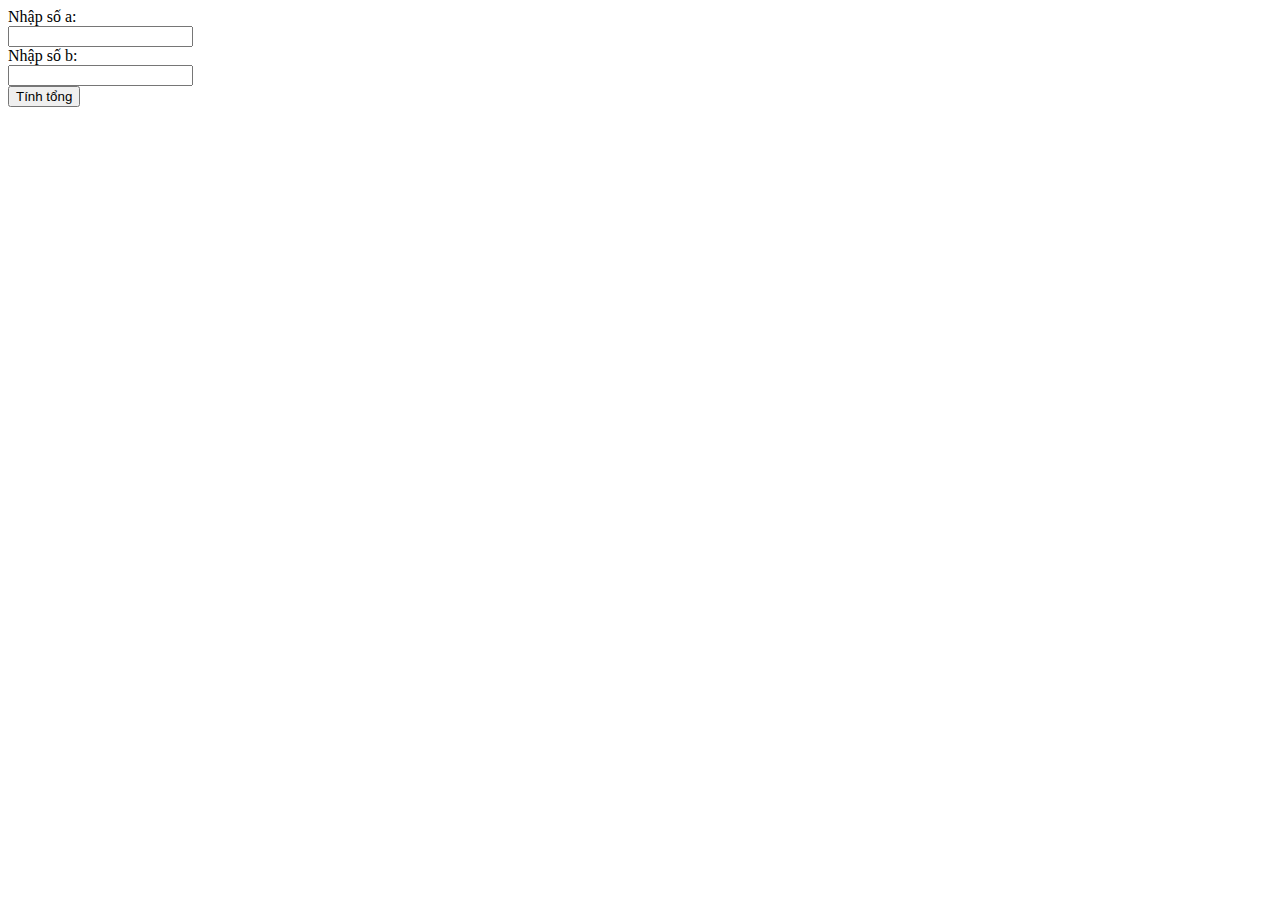
<file: index.html>
<!DOCTYPE html>
<html lang="en">
<head>
    <meta charset="UTF-8">
    <meta http-equiv="X-UA-Compatible" content="IE=edge">
    <meta name="viewport" content="width=device-width, initial-scale=1.0">
    <title>Document</title>
</head>
<body>
    <div>
        <form>
            <label for="a">Nhập số a:</label><br/>
            <input type="number" id="a" name="a"><br/>
            <label for="b">Nhập số b:</label><br/>
            <input type="number" id="b" name="b"><br/>
            <button type="button" onclick="calculateSum()">Tính tổng</button>
        </form>
        <p id="primeNumbers"></p>
        <p id="result"></p>
    </div>
    <script src="./demo.js"></script>
</body>
</html>
</file>
